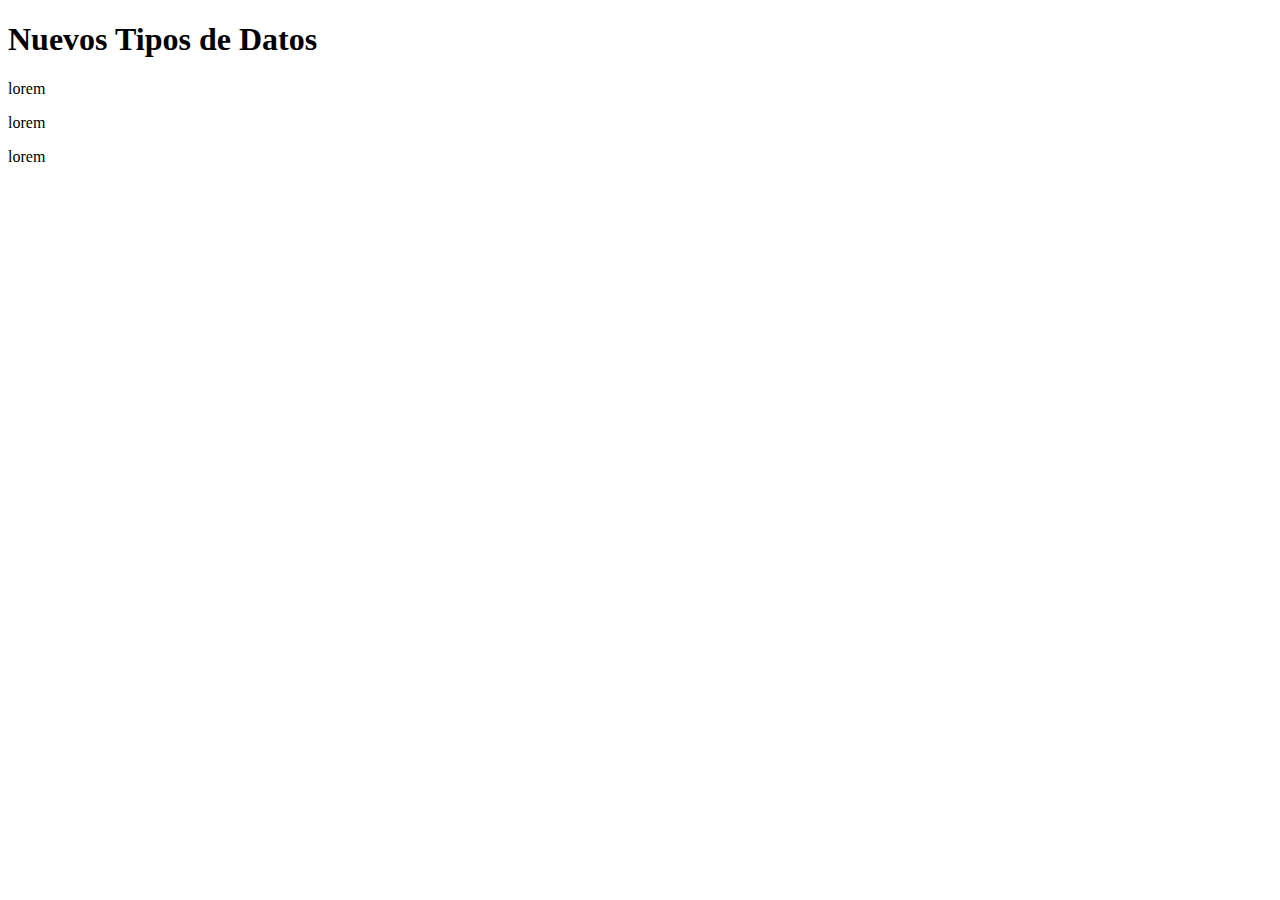
<file: index.html>
<!DOCTYPE html>
<html lang="en">

<head>
    <meta charset="UTF-8">
    <meta http-equiv="X-UA-Compatible" content="IE=edge">
    <meta name="viewport" content="width=device-width, initial-scale=1.0">
    <title>Nuevos Tipos de Datos</title>
</head>

<body>
    <h1>Nuevos Tipos de Datos</h1>
    <p>lorem</p>
    <p>lorem</p>
    <p>lorem</p>
    <script>
        // const ws = WeakSet([1,2,3,3,4,5,true,false,false,{},{},"hola","Hola"]);
        /* const ws = new WeakSet();
         let valor1 = {"valor1": 1};
         let valor2 = {"valor2": 2};
         let valor3 = {"valor3": 3};
 
         ws.add(valor1);
         ws.add(valor2);
         console.log(ws);
 
         console.log(ws.has(valor1));
         console.log(ws.has(valor3));
 
         ws.delete(valor2);
         console.log(ws);
 
         ws.add(valor2);
         ws.add(valor3);
         console.log(ws);
 
         setInterval(()=> console.log(ws), 1000);
 
 
         setTimeout(()=> {
             valor1 = null;
             valor2 = null;
             valor3 = null;
         },5000)
         */
        /*
         const wm = new WeakMap();
         let llave1 = {};
         let llave2 = {};
         let llave3 = {};
 
         wm.set(llave1, 1);
         wm.set(llave2, 2);
         console.log(wm);
 
         console.log(wm.has(llave1));
         console.log(wm.has(llave3));
 
         console.log(wm.get(llave1));
         console.log(wm.get(llave2));
         console.log(wm.get(llave3));
 
         wm.delete(llave2);
         console.log(wm);
 
         wm.set(llave2);
         wm.set(llave3, 3);
         console.log(wm);
 
         setInterval(()=> 
             console.log(wm), 1000);
 
          
         setTimeout(()=> {
             llave1 = null;
             llave2 = null;
             llave3 = null;
         },5000);
         */
        /*
     const persona = {
         nombre: " ",
         apellido: " ",
         edad: 0,
     }
 
     const usuario = {
         nombre: ""
     }
 
     
 
     const manejador = {
       set(obj,prop,valor) {
         if(Object.keys(obj).indexOf(prop)=== -1){
           return console.error(`La propiedad $"{prop}" no existe en el objeto persona.`);
         }
         if ((prop === "nombre" || prop === "apelido")&&
         !(/^[a-za-zÑñ]+$/g.test(valor)))
          {
           return console.error  
         }
         if ((prop === 'edad' && valor < 18) || (prop === 'edad' && valor > 40)) {
             return console.error('Solo se pertimen mayores de edad y menores de 40 años');
         }
 
 
         obj[prop]= valor;
       }
     } 
 
     const jon = new Proxy(persona,manejador);
     const usuarioObj = new Proxy(usuario, manejador)
      jon.nombre = "Jon"
      jon.apellido = "Mircha"
      jon.edad = 15;
      jon.twitter = "@jonmircha";
      
      console.log(jon);
 
      console.log(persona);
      
     const usuario1 = {
         nombre: " ",
         edad: 0,
         telefono: 0, 
         direccion: " ",
     }
     
     const manejador = {
         set (obj,prop,valor) {
             if(Object.keys(obj).indexOf(prop)=== -1){
                 return console.error(`La propiedad $"{prop}" no existe en el objeto persona.`);
             }
             if (prop === "nombre" && !(/^[a-za-zÑñ]+$/g.test(valor))) {
                 return console.error('EL NOMBRE NO DEBE DE LLEVAR NUMEROS');
             }
             if ((prop === "nombre" &&  valor.length > 20) || (prop === "nombre" && valor.length < 5)) {
                 return console.error(`La propiedad ${prop}no puede ser mas de 20 caracteres y menos de 5 caracteres`)
             }
 
             if(prop === "edad" && (/^[a-za-zÑñ]+$/g.test(valor))||(prop === "edad" && valor < 18) ) {
                 console.error(`debe ser mayor de ${prop} y la propiedad ${prop} solo acepta numeros `);
             }
             
             if(prop === "telefono" && (/^[a-za-zÑñ]+$/g.test(valor))||(prop === "telefono" && valor > 10) ) {
                 console.error(` ${prop} debe ser solo numeros y de 10 caracteres`);
             }
             if (prop === "direccion" && valor.length > 50) {
                 console.error(`La propiedad ${prop} debe ser maximo de 50 caracteres `);
             }
 
             obj[prop]= valor;
         }
 
     }
     const jon = new Proxy(usuario1,manejador);
      jon.nombre = "Far233123"
      jon.edad = 17,
      jon.telefono = 5555555555555555
      jon.direccion = "milpa Alta wwwwwwwwwwwwwwwwwwwwwwwwwwwwwwwwwwwwwqqqqqqq "
     
      console.log(jon);
 
      console.log(usuario1);
      */

        /*
             let aleatorio = Math.round(Math.random()* 100 + 5);
              const objUsuarios = {
                propiedad: "valor",
                [`id_${aleatorio}`]: "Valor Aleatorio"
             }
             console.log(objUsuarios);
        
            const usuarios = ["Jon","Irma", "Miguel", "Kala", "Kena"];
             usuarios.forEach((usuario,index)=> objUsuarios[`id_${index}`]= usuario);
             
             console.log(objUsuarios);
            
        
             const objUsuarios1 = {};
             console.log(objUsuarios1);
            
             const usuario = ["Elisa","Melisa","Benito","Juanita"]
              usuario.forEach((usuario,index)=> objUsuarios1[`id_${index}`]=usuario);
        
              console.log(objUsuarios1)
        
              objUsuarios1[`id_`[0]]= "Miguel"; 
        
              console.log(objUsuarios1)
        
        */
        /*
         function clasesthis() {
            usuariosObj[sumar]= function (num1,num2) {
                return num1 + num2;
            }
        
        } 
            const usuariosObj = {} 
            console.log(usuariosObj);
        
             const numeros = [1,2,3,4,5,5,6,7,8,10]
              numeros.forEach((numeros,index)=> usuariosObj);
        
              
              console.log(numeros)
        
              numeros[8]=9;
              console.log(numeros);
              numeros[10]= "Miguel";
              console.log(numeros);
            */

        this.lugar = "Contexto Global"

        function saludar(saludo,aQuien) {
            console.log(`${saludo} ${aQuien} desde el ${this.lugar}`);
        }
        saludar("Hola", "Kena");

        const obj = {
            lugar: "Contexto Objeto"
        }

        saludar.call(obj,"Hola","Jon");
        saludar.call(null,"Hola","Jon");
        saludar.call(this,"Hola","Jon");
        saludar.apply(obj,["Adios","Mircha"]);
        saludar.apply(null,["Adios","Mircha"]);
        saludar.apply(this,["Adios","Mircha"]);






        /*
        console.log(this);
        console.log(window);
        console.log(this === window);
    
        this.nombre = "Contexto Global";
        console.log(this.nombre);
    
        function imprimir() {
            console.log(this.nombre);
        }
    
        imprimir();
    
        const obj = {
            nombre: "Contexto Objeto",
            imprimir: function () {
                console.log(this.nombre);
            }
        }
        obj.imprimir();
    
        const obj2 = {
            nombre: "Contexto Objeto 2",
            imprimir
    
        } 
    
       obj2.imprimir();
    
       const obj3 = {
        nombre:"Contexto Objeto 3",
        imprimir:() => {
            console.log(this.nombre);
        }
       }
    
       obj3.imprimir();
       */
    
       /*
      const json = {
        cadena: "Jon",
        numero: 35,
        boleano: true,
        arreglo:["correr","Programar","cosinar"],
        objeto:{
            twiter: "@jonmircha",
            email:"jonmircha@gmail.com"
        },
        nulo: null
      }
      console.log(json);
      console.log(JSON);
      */
    /* console.log(window);
     console.log(document);

    let texto = ("hola soy victor y estoy estudiando javascript");

     const hablar = (texto)=> speechSynthesis. 
     speak(new SpeechSynthesisUtterance(texto));

    hablar(texto);


    const saludar = (texto1) => SpeechRecognitionResultList    speak(new screenLeft)
*/


    </script>

</body>

</html>
</file>
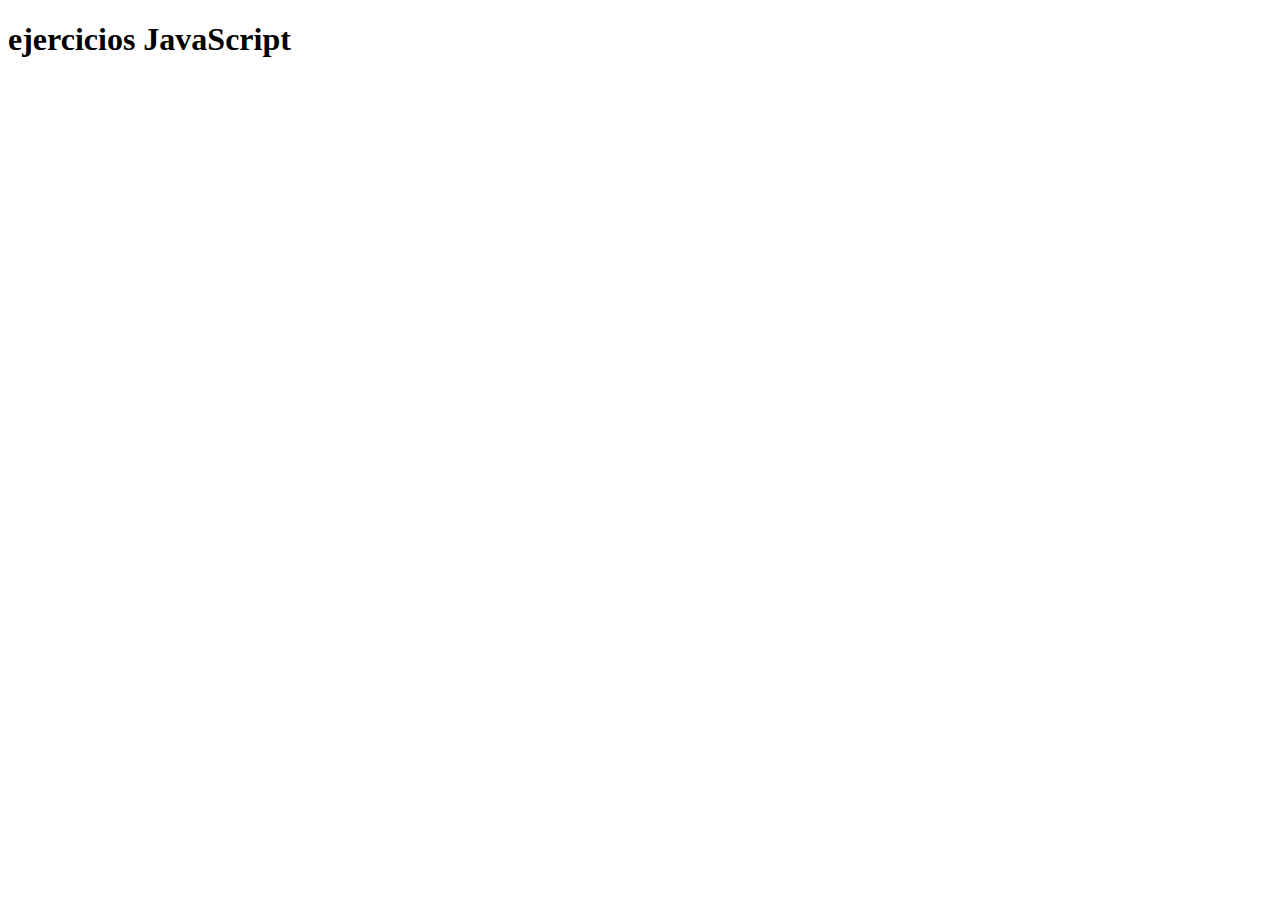
<file: inicio.html>
<!DOCTYPE html>
<html lang="en">

<head>
  <meta charset="UTF-8">
  <meta http-equiv="X-UA-Compatible" content="IE=edge">
  <meta name="viewport" content="width=device-width, initial-scale=1.0">
  <title>Document</title>
</head>
</body>

<body>
  <h1>ejercicios JavaScript</h1>
  <script>
    /* 1) Programa una funcion que cuente el numero de caracteres de una cadena 
    de texto, pe.miFuncion
    ("Hola Mundo") devolvera 10 */

    /*function contarCaracteres(cadena = ""){
     if(!cadena){
     console.warn("No ingrsaste ninguna cadena");
     }else {
      console.info(`La cadena"$(cadena)"tiene ${
       cadena.length} caracteres`);
     }
    }
    */
    /*function contarCaracteres(cadena = "") {
     if(!cadena){
     console.warn("No ingresaste ninguna cadena"); 
     console.info(`La cadena "$(cadena)" tiene ${
     cadena.length} caracteres`);
     }
    }
    */
    /*
    const contarCaracteres = (cadena = "") => 
     (!cadena)
     ?console.warn("No ingresaste ninguna cadena"):
     console.info(`La cadena ${cadena} tiene ${
     cadena.length} caracteres`);
     
   
     contarCaracteres();
     contarCaracteres("Hola Mundo")
     /* programa una funcion que te devuelva el texto recortado segun 
     el numero de caracteres indicados.
     pe.miFuncion("Hola Mundo", 4) devolvera "Hola"
     */

    /*
    const recortarTexto = (cadena = "", longitud = undefined) => 
    (!cadena)
    ? console.warn("No ingresaste una cadena de texto")
    :(longitud === undefined)
    ?console.warn("No ingresaste la longitud para recortar el texto")
    :console.info(cadena.slice(0, longitud))
  
    recortarTexto("Hola Mundo", 4);
    recortarTexto();
    recortarTexto("Hola Hola");
    recortarTexto("",5);
  
    /* Programa una funcion que dada una String un Array de textos separados por cierto caracter, pe
    miFuncion (`hola que tal` ´´) devolvera [ `hola, que, tal`] 
    */
    /*
   let nombre = "Hola que tal";
   let saludo2 = new String("Hola mundo");
  
   let saludo3 = ["hola", "que", "tal"];
  
   console.log(nombre);
   console.warn(saludo2);
   console.log(saludo3)
   
   /* Programa una funcion que repita un texto X veces pe.miFuncion("Hola Mundo", 3) devolvera "Hola Mundo Hola Mundo" 
  Hola mundo. */
    /*
    const repetirTexto = (texto , veces = undefined) => {
     if(!texto)return console.warn("no ingresaste un texto");
    
    if(veces === undefined) return console.warn("No ingresaste el numero de veces a repetir el texto");
    
    if(veces === 0 ) return console.error("El numero de veces no puede ser 0");
    
    if(Math.sign(veces)=== -1) return console.error("El numero de veces no puede ser negativo");
    
    for(let i = 1;i <= veces; i++) console.info(`$(texto),$(i)`);
    }
    
    
    repetirTexto("Hola Mundo", 3);
    recortarTexto("Hola Mundo,0");
    repetirTexto("",20);
    recortarTexto("Hola Mundo");
    */

    /*
    const invertirCadena=(cadena = "") => 
    (!cadena)
    ? console.warn("No ingresaste una cadena de texto")
    : console.info(cadena.split("").reverse().join(""));
    
    
    invertirCadena();
    invertirCadena("Hola Mundo")
    invertirCadena("JavaScript es un lenguaje de programacion increible");
    invertirCadena("Lorem ipsum")
    
    
    /*programa una funcion que tenga un numero aleatorio entre 500 y 600 */
    /*function getRandomInt(min, max){
     return Math.random() * (max - min) + min;
    }
    console.log(getRandomInt(501, 600));
    console.log(getRandomInt(500, 600));
    
    /* Programauna funcion para contar el numero de veces que se repite una palabra
    en un texto largo, pe.miFuncion("hola mundo adios mundo","mundo") devolvera 2 */

    /*const invertirCadena= (cadena = "")=>
    (!cadena)
    ?console.warn("No ingresaste una cadena de texto")
    : console.info(cadena.split("").reverse().join(""));
    
    
    invertirCadena();
    invertirCadena("Hola Mundo");
    */
    /*Programa una funcion que invierta las palabras de una cadena de texo, pe.
    miFuncion("Hola Mundo") devolvera "odnuM aloH"
    
    
    const textoCadena=(cadena="", texto = "")=> {
    if (!cadena)return console.warn("No ingresaste el texto largo");
    if (!texto)return console.warn("No ingrsaste la palabra a evaluar");    
    
    
    let i = 0;
     contador = 0;
    
     while(i!== -1) {
      i = cadena.indexOf(texto,i);
      if (i!== -1) {
    
          i++;
          contador++;
      }
     }
     return console.info(`La palabra ${texto}se repite ${contador} veces`);
    }
      
    textoCadena();
    textoCadena("Hola mundo mundo halo mundo mucho mundo tan cerca mundo" );
    
    /*Programa una funcion que calcule el factorial de un numero(El factorial de un entero
    positivo n, se define como el producto de todos los numeros enteros positivos desde 1
    hasta n), pe.miFuncion(5) devolvera 120*/

    /*
    function factorial(numero) {
      var result = numero;
      if (numero === 0) {
        return 1;
      }
      while (numero > 1) {
        numero--;
        result *= numero;
      }
      return result;
    }
    function factorialFor(numero) {
      let result = numero;
    
      if (numero === 0) {
        return 1;
      }
      for (let index = numero - 1; index > 1; index--) {
        console.log('index => ', index);
        result = result * index;
      }
      return result;
    } 
    //factorial(5);
    console.log(factorialFor());
    console.log(factorial());
    /*console.log(factorial(5));
    console.log(factorial(1));
    console.log(factorial(2));
    console.log(factorial(3));
    console.log(factorial(4));
    console.log(factorial(0));*/

    /*Programa una funcion que determine si un numero es primo (aquel que solo es divisible por si mismo y 1)
    o no, pe.miFuncion(7) devolvera true */


    /*
      const numerosPrimos=(numeros = undefined)=> {
       if (numeros === undefined) { return console.warn("No ingresaste un numero");
       }
       if (typeof numeros!== "number") { 
        return console.error(`El valor "${numero}" ingresado No es un numero`);
       }
    
       if (numeros === 0) {
        return console.error("El numero no puede ser 0");
       }
       if (Math.sign(numeros)=== -1) {
        return console.error("El numero no puede ser negativo");
       }
      
    
      let divisible = false;
    
       for (let i = 2; i < numeros; i++) {
        if ((numeros % i) === 0) {
          divisible = true;
          break;
        } 
      }
      
      return(divisible)
      ? console.log("El numero, No es primo")
      : console.log("El numero, Si es primo");
      }
    numerosPrimos();
    numerosPrimos(0);
    numerosPrimos(-1);
    numerosPrimos(11);
    numerosPrimos(6);
    numerosPrimos(19);
    numerosPrimos(2);
    */

    /* Programa una funciom que determine si el numero es par o impar, 
    pe,miFuncion(29)devolvera impar.
    */
    /*function validarNumerosParInpar(numerosArray) {
      for (let i = 0; i < numerosArray.length; i++) {
      if (numerosArray[i] % 2 === 0) {
        console.log(numerosArray[i], ' es par ');
      } else {
        console.log(numerosArray[i], ' es inpar ');
      }
      //console.log(numeroPar[i]);
     }
    }
    
    const numeroPar = [1,2,3,4,5,6,7,8,9,10,11,12,13,14,15,16,17,18,19,20,21,22,23,24,25,26,27,28,29,30];
    
    validarNumerosParInpar([1, 20, 30, 21]);
    */
    /*
    function obtenerNumeros() {
      return [1,2,3,4,5,6,7,8,9,10];
    }
    
    function nPar() {
      let index = 0
      const numeros = obtenerNumeros();
      const tamanioArreglo = numeros.length;
      while (index < tamanioArreglo) {
        var numeroVar = 4;
        var numeroLet = 4;
        
        }else {
          console.log(numeros[index], ' es inpar ');
        }
       index ++;
     }
     console.log(numeroVar);
     console.log(numeroLet);
    }
    nPar();
    */
    /*
    function numerosMetros(numeros) {
      let index = 0
      while (index < numeros.length) {
        
       //if (numeros[index]) 
        console.log(`${numeros[index]} metros  ${numeros[index] * 100} centimetros`);
        console.log(numeros[index],' metros es =', numeros[index] * 100,' centimetros ');
      //}
      index ++;
      }
    }
    numerosMetros([10,20,30,40])
    //console.log(numeroPar[4]);
    //console.log(numeroPar[29]);
    
    /* Programa una funcion para convertir grados Celsius a Farenheit y viseversa Pe.miFuncion
    (0, "C") devolvera 32 "F"
    */
    /*function celsiusFarenheit(celsius, far) {
      let index = 0
      const celsiusAFar = celsius*1.8 + 32;
      const farACelsius = (far - 32)/1.8;
      
        console.log(`${celsiusAFar} Farenheit ${farACelsius} Celsius`);
        index++;
    }
    celsiusFarenheit(35,32 )
    */
    /* Programa una funcion para convertir numeros de base a decimal 
    a decimal y viceversa miFuncion (100,2) delvoera 10
    */
    //const numerosAdecimal = ()

    /*function convertirDecimalBinario(numero) {
      let residuos = []
      let resultadoBinario = '';
    
     while (numero > 0) {
      residuos.push(numero%2);
      //console.log(numero%2);
      numero = parseInt(numero / 2);
     }
     console.log(residuos);
    
     for (let index = residuos.length - 1; index > -1; index--) {
      resultadoBinario += residuos[index];
     }
    
     return resultadoBinario;
    }
    const res = convertirDecimalBinario(23519);
    console.log(res);
    */
    /*const aplicarDescuento = (monto= 0,descuento=0 ) => {
      const decimal = descuento/100;
      const resultado = monto - decimal * monto;
    
      console.log(resultado);
    
     const resultadoDescuento = Math.abs(descuento*monto/100-monto);
     
     console.log(`total ${resultadoDescuento} `)
    
     }
    
    aplicarDescuento(1000,20)  
    */
    /* Programa una funcion quedada una fecha valida determine cuantos años han pasado hasta el dia de hoy, 
    pe.miFuncion (newDate (1984,4,23)) devolvera 35 años en 2020
    */
    /* 
    const calcularFecha = (fecha=undefined)=> {
     
    if (fecha=== undefined) return console.warn("no ingresaste fecha" );
    
    if (!(fecha instanceof Date)) return console.error("El valor que ingresaste no es una fecha valida");
    
     
    
    let hoyMenosFecha = new Date().getTime()- fecha.getTime(),
     aniosEnMS = 1000*60*60*24*365 
     aniosHumanos = Math.floor(hoyMenosFecha/aniosEnMS);
    
    return (Math.sign(aniosHumanos)=== -1)
    ? console.info(`Faltan ${Math.abs(aniosHumanos)} años para el ${fecha.getFullYear()}.`)
    : (Math.sign(aniosHumanos)=== 1)
     ? console.info(`Han pasado ${aniosHumanos} años, desde ${fecha.getFullYear()}.`)
     : console.info(`Estamos en el año actual ${fecha.getFullYear()}.`)
    }
    
    
    calcularFecha();
    calcularFecha({});
    calcularFecha(false)
    calcularFecha(new Date());
    calcularFecha(new Date(1982,2,29));
    */
    /*const contarLetras= (cadena)=> {
    cadena = cadena.toLocaleLowerCase();
    
    let vocales = 0,
    consonantes = 0;
    
    
    for (let letra of cadena) {
      if (/[aeiou]/.test(letra)) vocales++; 
     if (/[bcdhfgjklmnñpqrstvwxyz]/.test(letra)) consonantes++; 
    }
     return console.log(`${cadena} tiene ${vocales} vocales y ${consonantes} consonantes `);
    
    }
     
    contarLetras("Hola mundo");
    
    */

    /*const validarEmail = (email= ",")=> {
      if (!email) return console.war("No ingresaste un email");
      
      if (typeof email == "string") return console.eror(`El valor "${email}" ingresado no es una cadena de texto`); 
        
      let expRe= /[a-z()-9]+ (\.[a-z()-9]+)*@ [a-z()-9]+(\.[a-z()-9-]+)*(\.[a-2] {2,15})/i.test(email);
      return (expRe)
      ?console.info(`"${email}" es un email valido`)
      : console.warn(`"${email}"No es un email valido`)
    }
    */
    /* Programa una funcion que dado una array numerico devuelva otro array con los numeros elevados
    al cuadrado, pe miFuncion ([1,4,5]) devolvera [1,16,25]
    */
    /*
    const devolvercuadrados = (arr = undefined) => {
      if(arr === undefined) return console.warn("No ingresaste un arreglo de numeros");
    
      if(!(arr instanceof Array)) return console.error("El valor ingresado no es un arreglo");
      if(arr.length === 0) return console.error("El arreglo esta vacio");
    
      for (let num of arr) {
        if (typeof num!== "number") return console.error(`El valor "${num}" ingresado, No es un numero`);
      }
    
       const newArr = arr.map((el, ind) => {
        console.log('index ', ind, ' valor ', el);
        return el * el;
       });
    
        return console.info(`Arreglo original:${arr},\nArreglo elevado al cuadrado:${newArr}`);
    
    }
    
    devolvercuadrados();
    devolvercuadrados([]);
    devolvercuadrados({});
    devolvercuadrados([1,4,8]);
     */



    /*
     for (var i = 1; i<= 100; i++) {
      console.log(i+" ", "hola mundo");
    */


    /*
    const datos = [5,10,2,4,5];
    
    for (let index = datos.length; index >= 0;index--) {
      console.log(datos[index]);
      
    }
    
    
    */

    /*
    const caracteres = (letras= undefined) =>{
     if ( typeof letras === 'string') {
       console.log(letras.length)
     } else {
      console.log('Debes mandar una cadena');
     }
    }
    
    function condicionales() {
      if (true) {
        console.log('1 entra');
      } else {
        console.log('1 no entra');
      }
      if (false) {
        console.log('2 entra');
      } else {
        console.log('2 no entra');
      }
      if (0) {
        console.log('3 entra');
      } else {
        console.log('3 no entra');
      }
      if ('') {
        console.log('4 entra');
      } else {
        console.log('4 no entra');
      }
      if (1) {
        console.log('5 entra');
      } else {
        console.log('5 no entra');
      }
      if (undefined) {
        console.log('6 entra');
      } else {
        console.log('6 no entra');
      }
      if (null) {
        console.log('7 entra');
      } else {
        console.log('7 no entra');
      }
      if ([].length) {
        console.log('8 entra');
      } else {
        console.log('8 no entra');
      }
    }
    
    function tipoDato (variable) {
      console.log(`${variable} es de tipo ${ typeof variable }`);
    } 
    
    tipoDato(1);
    tipoDato('');
    tipoDato(null);
    tipoDato([]);
    tipoDato(true);
    tipoDato(false);
    
    */

    /*function imprimir(numeros) {
      for (let i = numeros.length-1; i >= 0 ; i--) {
        console.log(numeros[i]);
      }
    }
    
     imprimir([7,8,11,1]);
    */

    function devolverNum(numeros) {



      for (let index = 0; index <= numeros; index++) {
        console.log(index)

      }
    }
    //devolverNum(10);



    /*function contarCaract(letras) {
      if (typeof letras===`string`) {
        console.log(letras.substring(0, 6))
      } else {
        console.log(`debes mandar texto`)
      }
    }
    
    contarCaract(" hola mundo      ")
    */

    function contarCaract(texto) {
      let palabra = '';
      for (let index = 0; index <= 3; index++) {
        palabra += `${texto[index]}`;
      };
      console.log(palabra)
    }

    //contarCaract("hola mundo");
    /*
    function imprimirUsuarios(usuarios) {
      usuarios.push('Fede');
      //console.log(usuarios.pop());
      console.log(usuarios);
      usuarios[0] = 'Andres Farias';
      console.log(usuarios);
    
      for (let index = 0; index < usuarios.length; index++) {
        console.log(index);
        if (usuarios[index] === 'Victor') {
          usuarios[index] = 'Victor Farias';
          break;
        }
      }
    
      usuarios[usuarios.findIndex(u => u === 'Rodrigo')] = 'Rodrigo Farias';
    
      console.log(usuarios);
    }
    
    imprimirUsuarios(['Andres', 'Victor', 'Rodrigo']);
    
    */
    /*function devolverTexto(texto="", s) {
      console.log(texto.split(s)); 
    }
    devolverTexto("hola que tal");
    */
    /*function repetirTexto(texto1="",) {
      console.log(texto1.repeat (3));
    }
    
    
    repetirTexto(" hola mundo ")
    */

    /*Programa una funcion que dado un array numerico devuelve otro array con los numeros elevados
    al cuadrado, pe mi_Funcion ([1,4,5]) devolvera [1,16,25]
    */
    /*const arr1=[1,2,3,4,5]
    const arr2=[6,7,8,9,0]
    
    console.log(arr1,arr2);
    
    const arr3 = [...arr1, ...arr2];
    console.log(arr3)
    
    function sumar(a,b,...c) {
      let resultado = a+b;
    }
    console.log(Math);
    */

    /*
    let alerta = alert("Hola esto es una alerta")
    confirmacion= confirm("Hola esto es una confirmacion")
    aviso= prompt("Hola esto es un aviso y le permite al usuario ingresar un valor")
    
    console.log(alerta);
    console.log(confirmacion);
    console.log(aviso);
    */

    let cadena = "Lorem ipsum dolor sit amet consectetur adipisicing elit. Atque illum ducimus deleniti possimus, sapiente suscipit quia nam accusantium? Exercitationem magni asperiores quae cum earum amet architecto cupiditate quos rem temporibus?."



    /* let expReg = new RegExp("lorem","ig");
     let expReg2 = /lorem/;
   */

    /*let expReg2 = /lorem/ig;
    
     console.log(expReg2.test(cadena));
     console.log(expReg2.exec(cadena));
    */
    /*
      const promedio = (arr=undefined) => {
     if (arr === undefined) return console.warn("No ingresaste un arreglo de numeros ");
     if (!(arr instanceof Array)) return console.error("El valor que ingrsaste no es un arreglo")
     if(arr.length===0) return console.error("El arreglo esta vacio");
     
    
     for (let num of arr) {
      if (typeof num !== "number") return console.error(`El valor ${num}, ingresado,No es un numero`)
      return console.info(arr.reduce((total,num,index,arr)=>{
        total += num;
        if (index ===arr.length-1) {
          return `El promedio de ${arr.join("+")} es ${total(arr.length)}`;
        }
      }))
     }
      
     }
    
    promedio();
    promedio("");
    promedio([]);
    promedio(5);
    promedio([9,8,7,6,5,4,3,2,1,0]);
    
    */

    /*function promedio(ar) {
      let suma = 0;
    
      for (let index = 0; index < ar.length; index++) {
        suma = suma + ar[index];
      }
      return console.log(suma/ar.length);
    }
    
    promedio([9,8,7,6,5,4,3,2,1,0]);
    */

    /*
    
    const prome = (array = undefined)=> {
      let total= 0;
    
      for (let index = 0; index < array.length; index++) {
        total = total + array[index];
      }
      if(array == undefined) {
       return console.error("no es un arreglo");
      }
      if (typeof array === "number") {
        return console.error("no es un numero")
      }
       return console.log(total/array.length);
    }
    prome([9,8,8,7,5,4,3,2,1,0]);
    */
    /*
    const ordenarArreglo = (arr)=>{
    return console.log({
      arr,
      asc:arr.map(el=> el).sort(),
      desc:arr.map(el => el).sort().reverse(),
    }
      )
    }
    ordenarArreglo([7,5,7,8,6])
    */
    /*
    const quitarDuplicados = (arr)=>{
      return console.info({
        original: arr,
        sinDuplicados:[...new Set(arr)]
    })
    }
    
    quitarDuplicados(["x",10,"x",2,"10",true,true]);
    */

    // function constructura donde asignamos los metodos a prototypo, no al funcion como tal
    /*
    function Animal(nombre,genero) {
      this.nombre = nombre;
      this.genero = genero;
    }
    
    Animal.prototype.sonar=function(){
      console.log("Hago sonidos porque estoy vivo");
    }
    Animal.prototype.saludar=function(){
      console.log(`Hola me llamo ${this.nombre}`);
    }
    
    const snoopy= new Animal("Snoopy","Macho");
     lolaBunny=new Animal("Lola Bunny","Hembra");
    
    console.log(snoopy);
    console.log(lolaBunny);
    
    snoopy.sonar();
    snoopy.saludar();
    
    lolaBunny.sonar();
    lolaBunny.saludar();
    
    */
    /*
    
    class Rectangulo {
      constructor(alto, ancho){
        this.alto = alto;
        this.ancho = ancho;
      }
    }
    
    const p = new Rectangulo(); 
    class Rectangule {}
    */
    class Animal {
      constructor(nombre, genero) {
        this.nombre = nombre;
        this.genero = genero;
      }
      //Atributos

      //Metodos
      sonar() {
        console.log("Hago sonidos porque estoy vivo");
      }
      saludar() {
        console.log(`Hola me llamo ${this.nombre}`);
      }
    }
    class Perro extends Animal {
      constructor(nombre, genero, tamanio) {

      }
    }

    const mimi = new Animal("Mimi", "Hembra");
    scooby = new Animal("Scooby", "Macho");

    console.log(mimi);
    console.log(scooby);
    console.log(scooby);
    scooby.saludar();
    scooby.sonar();

    /*programa una clase llamada Pelicula
     la clase recibira un objeto al momento de instanciarse con los soguientes 
     datos: id de la pelicula en IMBD, titulo,director, año de estreno,
     pais o paises de origen, generos y calificaciones en IMBD.
    -Todos los datos del objeto son obligatorios 
    -Valida que el ID IMBD tenga 9 caractres, los primeros 2 sean letras
     y los 7 restantes numeros.
    -Valida que el titulo no rebase los 100 caracteres 
    -Valida que el director no los rebase los 50 caracteres
    -Valida que el año de estreno sea un numero entero de 4 digito
    -Valia que el pais o paises sea introducidos en forma de arreglo
    -Valida que los generos introducidos esten dentro de los generos aceptados
    -Crea un metodo estatico que devuelva los generos aceptados
    -Valida que la calificacion sea un numero entre 0 y 10 pudiendo ser decimal
     de una posicion.
    -Crea un metodo que devuelva toda la ficha tecnica de la pelicula
    -Apartir de un arreglo con la informacion de 3 peliculas genera 
     3 instancias de la clase de forma automatizada e imprime la ficaha
     tecnica de cada pelicula
    
    
    *Generos Aceptados: Action, Adult, Adventure, Animation, Biography, Comedy,
     Crime, Documentary,Drama, Family, Fantasy, Film Noir, Game-Show, history,
     Horror, Musical, Music, Mystery, News, Reality-TV, Romance, Sci-Fi, Short, 
     Sport, Talk-Show, Thriller, War, Western.
    */
    /*
    class Pelicula {
      constructor ({id,titulo,director,estreno,pais,generos,clalificacion}){
        this.id = id;
        this.titulo = titulo;
        this.director = director;
        this.estreno = estreno;
        this.pais = pais;
        this.generos = generos;
        this.clalificacion = clalificacion;
    
        this.validarIMDB(id);
        this.validarTitulo(titulo);
        this.validarDirector(director);
      }
        validarCadena(propiedad, valor){
        if(!valor)return console.warn(`${propiedad}"${valor}" excede el numero de caracteres permitidas)`);
         if(typeof valor !== "string") return console.error(`${propiedad}"${valor}" ingresado, no es una cadena de texto`);
        
         return true;
      }
    
        validarLongitudCadena(propiedad, valor,longitud){
        if(valor.length > longitud)return console.error(`${propiedad}"${valor}" excede el numero de caracteres permitidos (${longitud}).`);
      
         return true;
      }
    
        validarIMDB(id){
         if(this.validarCadena("IMDB id",id)) 
         if(!(/^([a-z]){2}([0-9]){7}$/.test(id)))
          return console.error(`IMDB id "${id}"no es valido, debe tener 9 caracteres, los 2 primeros letras minusculas, los 7 restantes numeros.`);
      }
    
        validarTitulo(titulo){
         if(this.validarCadena("Titulo", titulo)) 
          this.validarLongitudCadena("Titulo",titulo,100);
    }
        validarDirector(director){
         if(this.validarCadena("Director", director)) 
          this.validarLongitudCadena("Director",director,50);
    }
    }
    
      const peli = new Pelicula({
      id: "tt1234567",
      titulo: "123456789012345678912345678912345678901234567890123456789012345678901234567890",
      director: "Director de la pelicula con sentido de unor ",
     });
    
     */
    /*
    console.log("inicio");
    
    setTimeout(() =>{
      console.log("Ejecutando un setTimeout,esto se ejecuta una sola vez");
    }, 3000);
    
    setInterval(() => {
      console.log("Ejecutando un setInterval, esto se ejecuta indefinidamente cada cierto intervalo de tiempo")
    }, 1000);
    
    */

    /*let temporizador = setTimeout(() => {
      console.log(new Date().toLocaleTimeString());
    }, 1000);
    
    
    clearTimeout(temporizador);
    console.log("despues del clear timeout");
    */

    /*let temporizador = setTimeout(() => {
      console.log(new Date().toLocaleDateString());
    }, 1000);
    
    clearTimeout(temporizador);
     console.log("despues del clearTimeout");
    */
    /*let temporizador=setInterval(() => {
     console.log(new Date().toLocaleDateString());
    }, 1000);
   
   clearInterval(temporizador);
    console.log("despues del cleatInterval")
   */

    //Codigo sincrono Bloqueante
    /*
    (()=> {console.log("Codigo Sincronico")
    console.log("Inicio");
    
    function dos() {
      console.log("Dos");
    }
    function uno() {
      console.log("Uno");
      dos();
      console.log("Tres");
    }
    uno();
    console.log("Fin");
    })(); 
    
    /* Codigo Asincrono No Bloqueante*/
    /*
    (()=> {
      console.log("Codigo Asincrono");
      console.log("Inicio");
    
      function dos() {
        setTimeout(function () {
          console.log("Dos");
        },1000);
      }
    function uno() {
      setTimeout(() => {
        console.log("Uno");
      }, 0);
      dos();
      console.log("Tres");
    }
    uno();
    console.log(("Fin"))
    } )();
    */
    /*function saludar(nombre) {
      alert (`Hola` + nombre);
    }
    
    function prosesaEntradaUsuario(callback) {
      var nombre = prompt(`Por favor ingresa tu nombre.`);
    }
    
    prosesaEntradaUsuario(saludar);
    
    function cuadradoCallback(value, callback) {
      setTimeout(() => {
        callback(value,value*value);
      },0 | Math.random()*100);
    }
    
    cuadradoCallback(0,(value, result)=> {
      console.log("Inicia callback");
      console.log(`callback:${value},${result}`);
      cuadradoCallback(1,(value, result)=> {
      console.log("Inicia callback");
      console.log(`callback:${value},${result}`);
      cuadradoCallback(2,(value, result)=> {
      console.log("Inicia callback");
      console.log(`callback:${value},${result}`);
      cuadradoCallback(3,(value, result)=> {
      console.log("Inicia callback");
      console.log(`callback:${value},${result}`);
      cuadradoCallback(4,(value, result)=> {
      console.log("Inicia callback");
      console.log(`callback:${value},${result}`);
      cuadradoCallback(5,(value, result)=> {
      console.log("Inicia callback");
      console.log(`callback:${value},${result}`);
      cuadradoCallback(6,(value, result)=> {
      console.log("Inicia callback");
      console.log(`callback:${value},${result}`);  
    });
    });
    });
    });
    });
    });
    });
    

    function numeroPar(numero) {
      var index = 0;
      while (index < numero.length) {
        if (numero[index] % 2 === 0) {
          console.log(numero[index], "es par")
        } else {
          console.log(numero[index], "es inpar")
        }
        index++;
      }
      ;
    }

    numeroPar([1, 2, 3, 4, 5, 6, 7, 8, 9, 10, 11, 12, 13, 14, 15]);
   */









  </script>


</body>

</html>
</file>
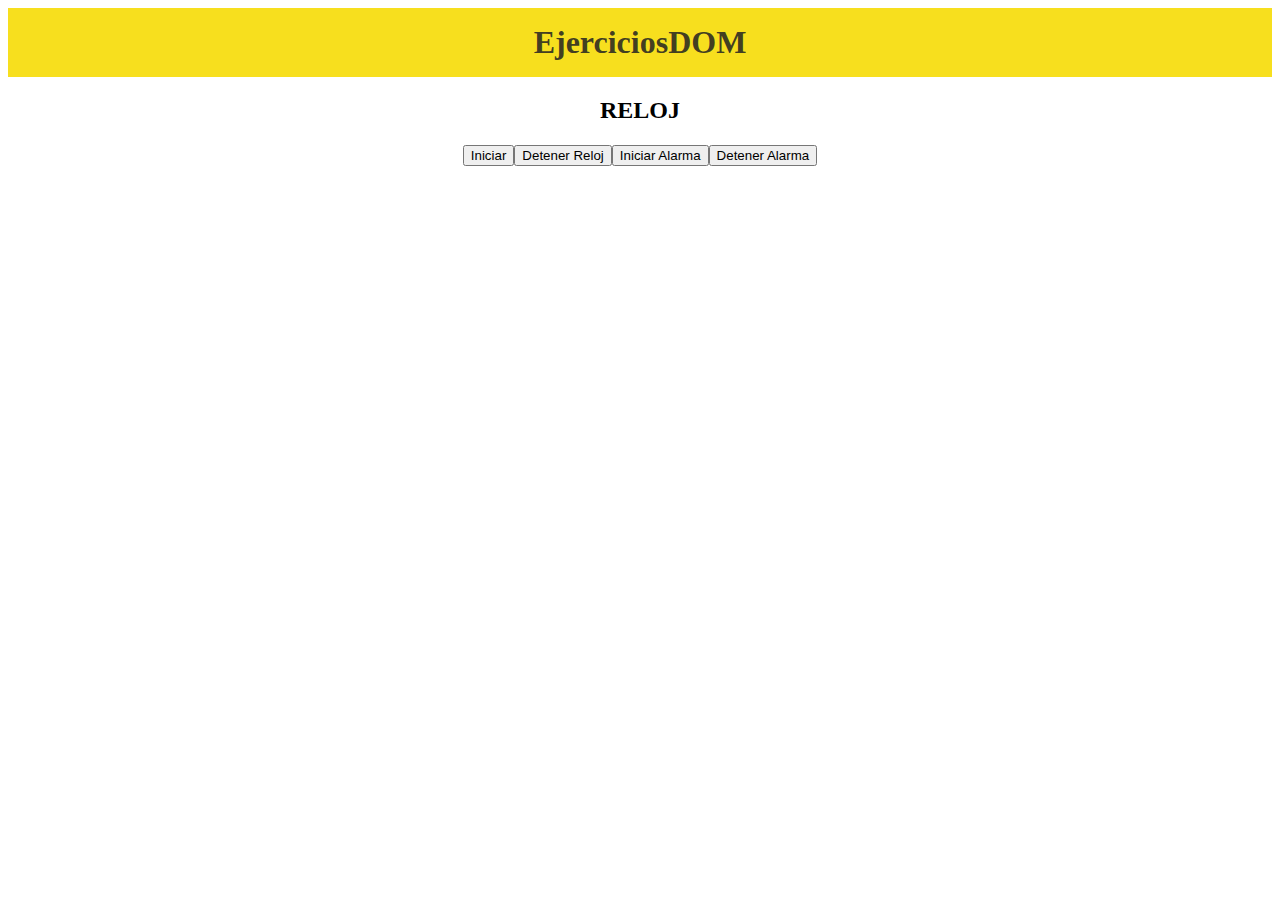
<file: reloj_digital.html>
<!DOCTYPE html>
<html lang="es">

<head>
    <meta charset="UTF-8">
    <meta name="viewport" content="width=device-width, initial-scale=1.0">
    <title>Reloj</title>
    <link rel="stylesheet" href="reloj_digi.css">
</head>

<body aria-colspan="Reloj">
    <header class="header">
        <h1>EjerciciosDOM</h1>
    </header>

    <h2>RELOJ</h2>

    <h3 id="hora-actual"></h3>
    <h4 id="tiempo-real"></h4>
    
    <div class="button">
        <button id="iniciar">Iniciar</button>
        <button id="detener-reloj">Detener Reloj</button>
        <button id="iniciar-alarma">Iniciar Alarma</button>
        <button id="detener-alarma">Detener Alarma</button>
    </div>
    <script src="reloj_digi.js"></script>
</body>

</html>
</file>
<file: reloj_digi.css>
:root{
  --main-font:sans-serif;
  --font-size:16px;
  --main-color:#f7df1e;
  --second-color: #222;
  --main-model-color:rgba(247, 222,30,0.85);
  --secund-modal-color:rgba(34,34,34,0.85);
  --container-width:1200px;
  
}

.header h1{
  position: sticky;
  top: 0;
  padding: 1rem;
  background-color: var(--main-color);
  color: var(--secund-modal-color);
  margin: auto;
  text-align: center;
}
h2 {
  text-align: center;
}
h3 {
  text-align: center;
  color: rgba(red, green, blue, alpha);
}
h4 {
  text-align: center;
  color:red
}
.button {
  display: flex;
  justify-content: center;
  align-items: center;
  
}
</file>
